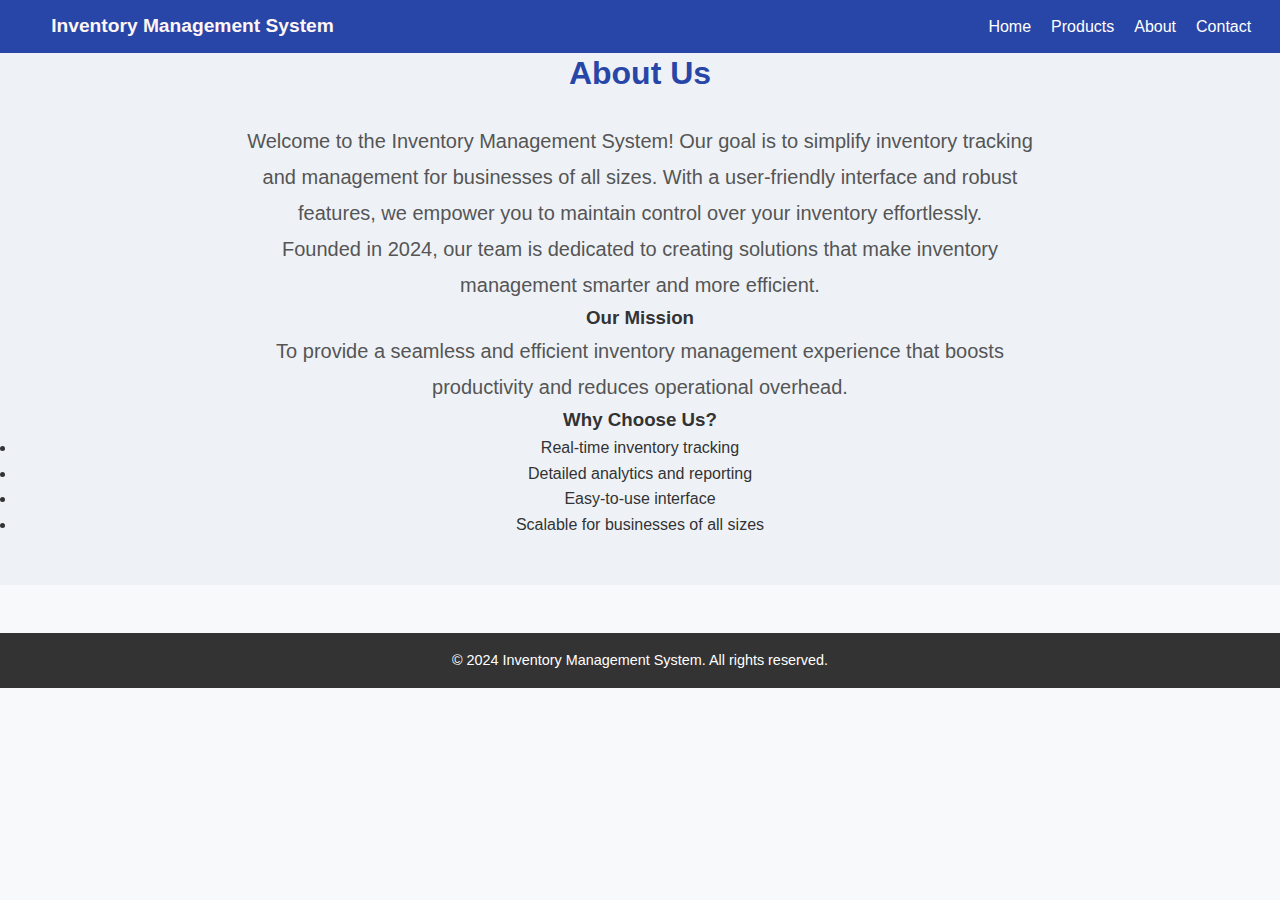
<file: about.html>
<!DOCTYPE html>
<html lang="en">
<head>
    <meta charset="UTF-8">
    <meta name="viewport" content="width=device-width, initial-scale=1.0">
    <title>About Us - Inventory Management System</title>
    <link rel="stylesheet" href="common.css">
</head>
<body>
    <header>
        <div class="container">
            <h1>Inventory Management System</h1>
            <nav>
                <ul>
                    <li><a href="index.html">Home</a></li>
                    <li><a href="products.html">Products</a></li>
                    <li><a href="about.html">About</a></li>
                    <li><a href="contact.html">Contact</a></li>
                </ul>
            </nav>
        </div>
    </header>

    <main>
        <section class="about">
            <h2>About Us</h2>
            <p>Welcome to the Inventory Management System! Our goal is to simplify inventory tracking and management for businesses of all sizes. With a user-friendly interface and robust features, we empower you to maintain control over your inventory effortlessly.</p>
            <p>Founded in 2024, our team is dedicated to creating solutions that make inventory management smarter and more efficient.</p>
            <h3>Our Mission</h3>
            <p>To provide a seamless and efficient inventory management experience that boosts productivity and reduces operational overhead.</p>
            <h3>Why Choose Us?</h3>
            <ul>
                <li>Real-time inventory tracking</li>
                <li>Detailed analytics and reporting</li>
                <li>Easy-to-use interface</li>
                <li>Scalable for businesses of all sizes</li>
            </ul>
        </section>
    </main>

    <footer>
        <p>&copy; 2024 Inventory Management System. All rights reserved.</p>
    </footer>
</body>
</html>
</file>
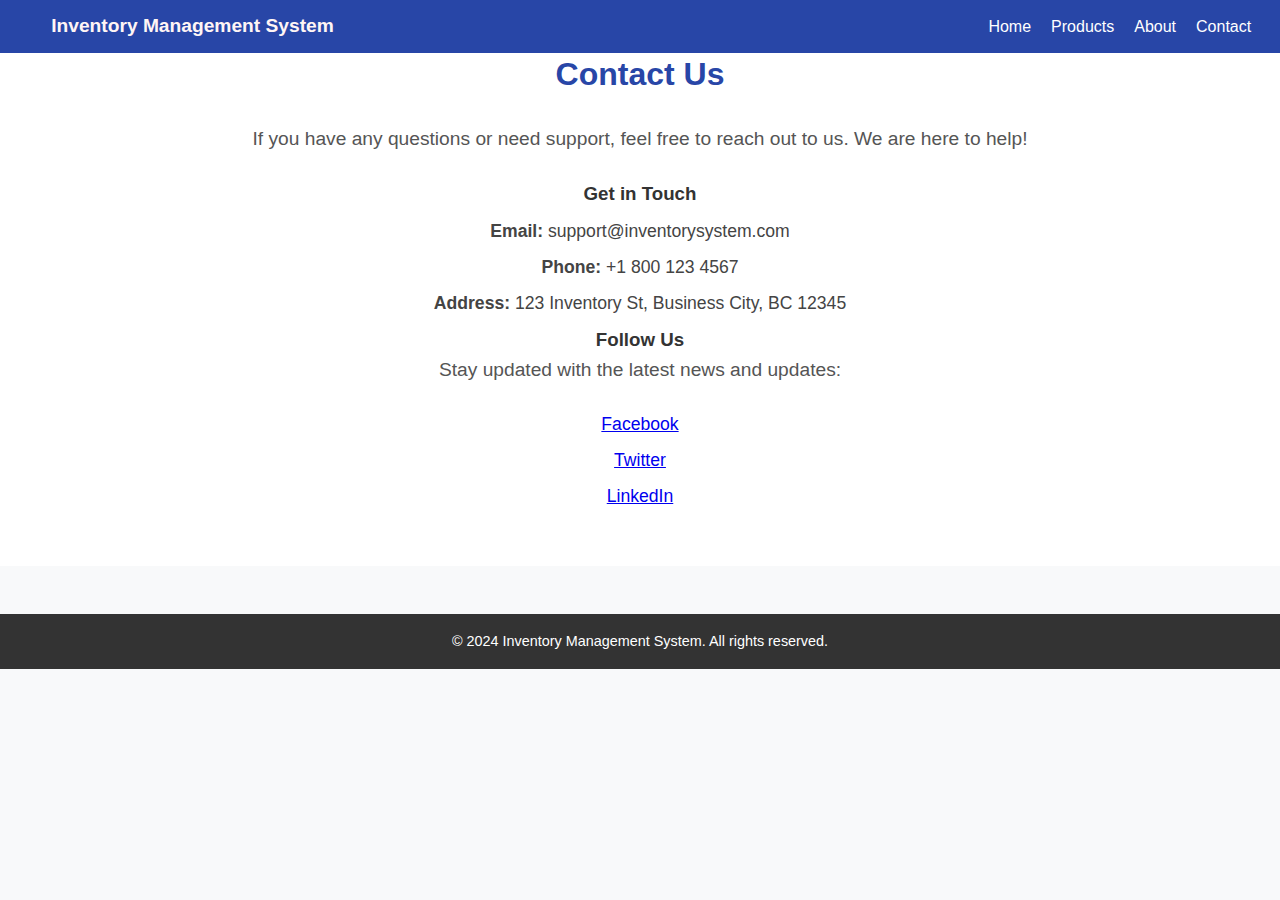
<file: contact.html>
<!DOCTYPE html>
<html lang="en">
<head>
    <meta charset="UTF-8">
    <meta name="viewport" content="width=device-width, initial-scale=1.0">
    <title>Contact Us - Inventory Management System</title>
    <link rel="stylesheet" href="common.css">
</head>
<body>
    <header>
        <div class="container">
            <h1>Inventory Management System</h1>
            <nav>
                <ul>
                    <li><a href="index.html">Home</a></li>
                    <li><a href="products.html">Products</a></li>
                    <li><a href="about.html">About</a></li>
                    <li><a href="contact.html">Contact</a></li>
                </ul>
            </nav>
        </div>
    </header>

    <main>
        <section class="contact">
            <h2>Contact Us</h2>
            <p>If you have any questions or need support, feel free to reach out to us. We are here to help!</p>
            <h3>Get in Touch</h3>
            <ul>
                <li><strong>Email:</strong> support@inventorysystem.com</li>
                <li><strong>Phone:</strong> +1 800 123 4567</li>
                <li><strong>Address:</strong> 123 Inventory St, Business City, BC 12345</li>
            </ul>
            <h3>Follow Us</h3>
            <p>Stay updated with the latest news and updates:</p>
            <ul>
                <li><a href="#">Facebook</a></li>

                <li><a href="#">Twitter</a></li>

                <li><a href="#">LinkedIn</a></li>

            </ul>
        </section>
    </main>

    <footer>
        <p>&copy; 2024 Inventory Management System. All rights reserved.</p>
    </footer>
</body>
</html>
</file>
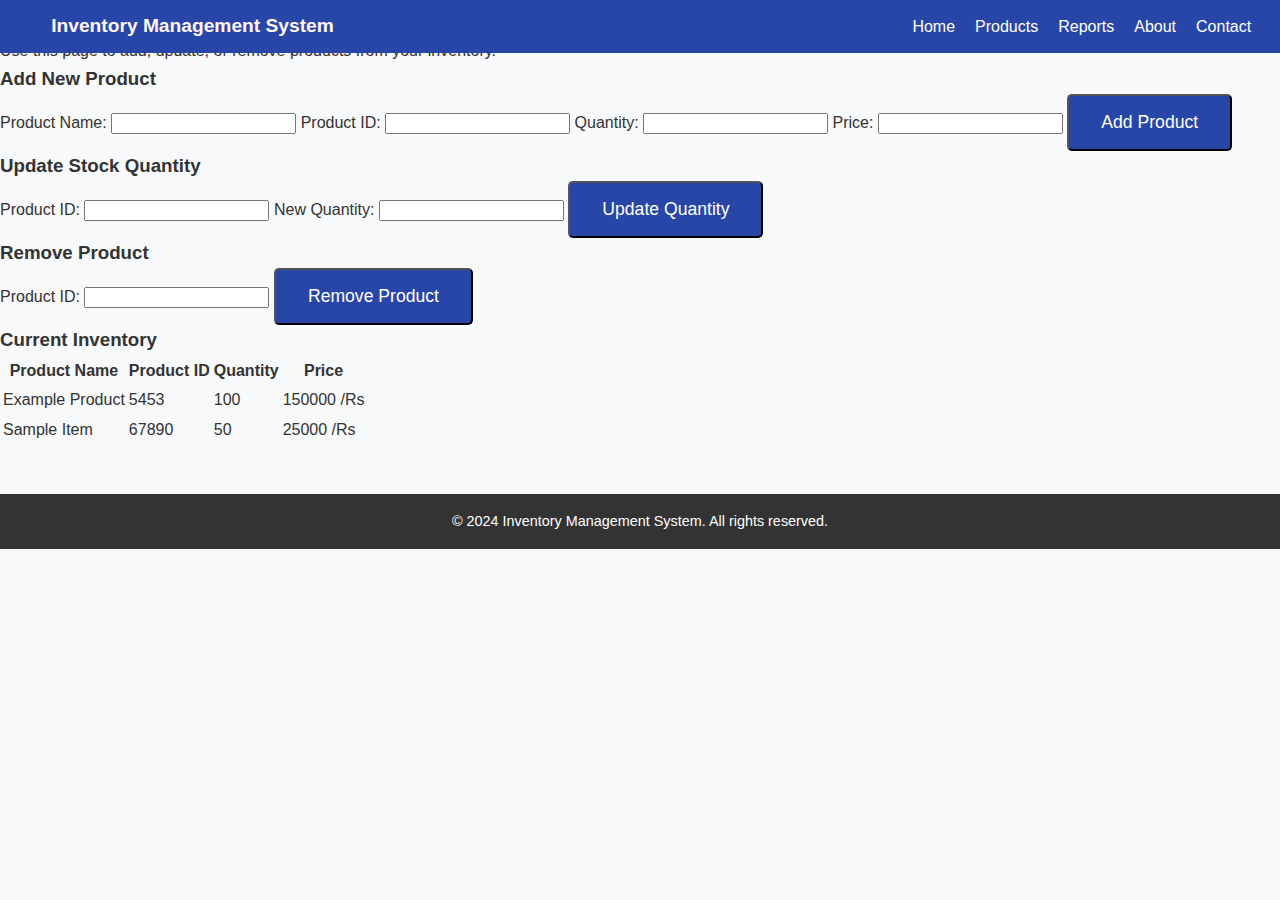
<file: manage_stock.html>
<!DOCTYPE html>
<html lang="en">

<head>
    <meta charset="UTF-8">
    <meta name="viewport" content="width=device-width, initial-scale=1.0">
    <title>Manage Stock - Inventory Management System</title>
    <link rel="stylesheet" href="stock_report_page.css">
</head>

<body>
    <header>
        <div class="container">
            <h1>Inventory Management System</h1>
            <nav>
                <ul>
                    <li><a href="index.html">Home</a></li>
                    <li><a href="products.html">Products</a></li>
                    <li><a href="report_section.html">Reports</a></li>
                    <li><a href="about.html">About</a></li>
                    <li><a href="contact.html">Contact</a></li>
                </ul>
            </nav>
        </div>
    </header>

    <main>
        <section class="manage-stock">
            <h2>Manage Stock</h2>
            <p>Use this page to add, update, or remove products from your inventory.</p>

            <!-- Add New Product Form -->
            <section class="add-product">
                <h3>Add New Product</h3>
                <form action="add_product.php" method="POST">
                    <label for="product-name">Product Name:</label>
                    <input type="text" id="product-name" name="product_name" required>

                    <label for="product-id">Product ID:</label>
                    <input type="text" id="product-id" name="product_id" required>

                    <label for="quantity">Quantity:</label>
                    <input type="number" id="quantity" name="quantity" min="1" required>

                    <label for="price">Price:</label>
                    <input type="number" id="price" name="price" step="0.01" required>

                    <button type="submit" class="btn">Add Product</button>
                </form>
            </section>

            <!-- Update Stock Quantity Form -->
            <section class="update-stock">
                <h3>Update Stock Quantity</h3>
                <form action="update_stock.php" method="POST">
                    <label for="update-product-id">Product ID:</label>
                    <input type="text" id="update-product-id" name="product_id" required>

                    <label for="new-quantity">New Quantity:</label>
                    <input type="number" id="new-quantity" name="new_quantity" min="1" required>

                    <button type="submit" class="btn">Update Quantity</button>
                </form>
            </section>

            <!-- Remove Product Form -->
            <section class="remove-product">
                <h3>Remove Product</h3>
                <form action="remove_product.php" method="POST">
                    <label for="remove-product-id">Product ID:</label>
                    <input type="text" id="remove-product-id" name="product_id" required>

                    <button type="submit" class="btn">Remove Product</button>
                </form>
            </section>

            <!-- Display Products Table (Example) -->
            <section class="product-list">
                <h3>Current Inventory</h3>
                <table>
                    <thead>
                        <tr>
                            <th>Product Name</th>
                            <th>Product ID</th>
                            <th>Quantity</th>
                            <th>Price</th>
                        </tr>
                    </thead>
                    <tbody>
                        <!-- Example data -->
                        <tr>
                            <td>   Example Product</td>
                            <td>5453</td>
                            <td>100</td>
                            <td>150000 /Rs</td>
                        </tr>
                        <tr>
                            <td>Sample Item</td>
                            <td>67890</td>
                            <td>50</td>
                            <td>25000 /Rs</td>
                        </tr>
                        <!-- Additional product rows can go here -->
                    </tbody>
                </table>
            </section>
        </section>
    </main>

    <footer>
        <p>&copy; 2024 Inventory Management System. All rights reserved.</p>
    </footer>
</body>

</html>
</file>
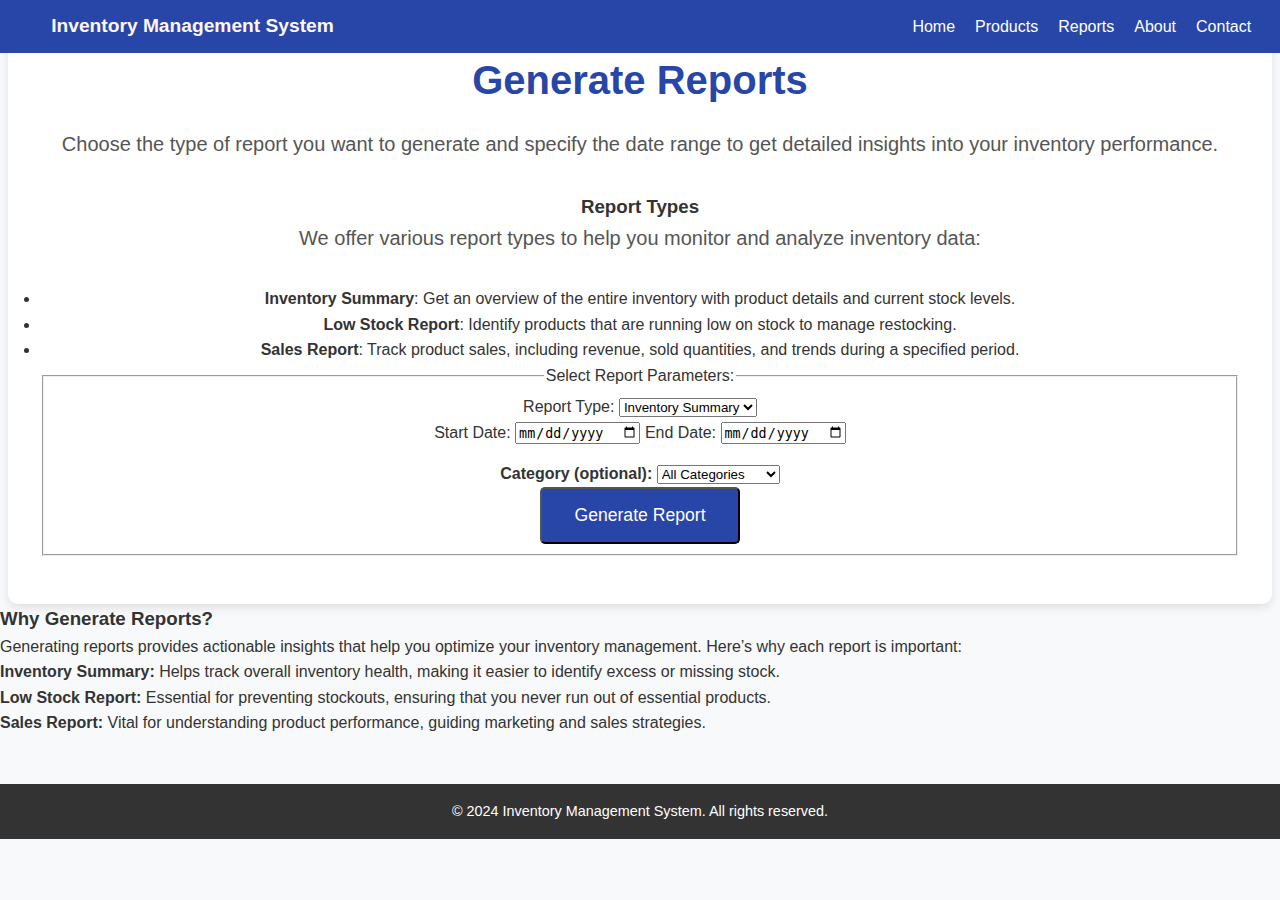
<file: report_section.html>
<!DOCTYPE html>
<html lang="en">

<head>
    <meta charset="UTF-8">
    <meta name="viewport" content="width=device-width, initial-scale=1.0">
    <title>Generate Reports - Inventory Management System</title>
    <link rel="stylesheet" href="stock_report_page.css">
</head>

<body>
    <header>
        <div class="container">
            <h1>Inventory Management System</h1>
            <nav>
                <ul>
                    <li><a href="index.html">Home</a></li>
                    <li><a href="products.html">Products</a></li>
                    <li><a href="report_section.html">Reports</a></li>
                    <li><a href="about.html">About</a></li>
                    <li><a href="contact.html">Contact</a></li>
                </ul>
            </nav>
        </div>
    </header>

    <main>
        <section class="reports">
            <h2>Generate Reports</h2>
            <p>Choose the type of report you want to generate and specify the date range to get detailed insights into your inventory performance.</p>

            <section class="report-types">
                <h3>Report Types</h3>
                <p>We offer various report types to help you monitor and analyze inventory data:</p>
                <ul>
                    <li><strong>Inventory Summary</strong>: Get an overview of the entire inventory with product details and current stock levels.</li>
                    <li><strong>Low Stock Report</strong>: Identify products that are running low on stock to manage restocking.</li>
                    <li><strong>Sales Report</strong>: Track product sales, including revenue, sold quantities, and trends during a specified period.</li>
                </ul>
            </section>

            <form action="process_report.html" method="post">
                <fieldset>
                    <legend>Select Report Parameters:</legend>

                    <!-- Report Type Selection -->
                    <label for="report-type">Report Type:</label>
                    <select id="report-type" name="report-type" required>
                        <option value="inventory-summary">Inventory Summary</option>
                        <option value="low-stock">Low Stock Report</option>
                        <option value="sales-report">Sales Report</option>
                    </select>

                    <!-- Date Range Selection -->
                    <div class="date-range">
                        <label for="start-date">Start Date:</label>
                        <input type="date" id="start-date" name="start-date" required>

                        <label for="end-date">End Date:</label>
                        <input type="date" id="end-date" name="end-date" required>
                    </div>

                    <!-- Optional Filters -->
                    <div class="optional-filters">
                        <label for="category-filter">Category (optional):</label>
                        <select id="category-filter" name="category-filter">
                            <option value="">All Categories</option>
                            <option value="electronics">Electronics</option>
                            <option value="home-essentials">Home Essentials</option>
                            <option value="office-supplies">Office Supplies</option>
                        </select>
                    </div>

                    <button type="submit" class="btn">Generate Report</button>
                </fieldset>
            </form>
        </section>

        <section class="report-details">
            <h3>Why Generate Reports?</h3>
            <p>Generating reports provides actionable insights that help you optimize your inventory management. Here’s why each report is important:</p>
            <ul>
                <li><strong>Inventory Summary:</strong> Helps track overall inventory health, making it easier to identify excess or missing stock.</li>
                <li><strong>Low Stock Report:</strong> Essential for preventing stockouts, ensuring that you never run out of essential products.</li>
                <li><strong>Sales Report:</strong> Vital for understanding product performance, guiding marketing and sales strategies.</li>
            </ul>
        </section>
    </main>

    <footer>
        <p>&copy; 2024 Inventory Management System. All rights reserved.</p>
    </footer>
</body>

</html>
</file>
<file: common.css>
/* General Reset */
body, h1, h2, h3, p, ul {
    margin: 0;
    padding: 0;
    font-family: 'Roboto', Arial, sans-serif;
    line-height: 1.6;
}

body {
    background-color: #f8f9fa;
    color: #333;
}

/* Header */
header {
    width: 100%;
    position: fixed;
    background-color: #2846a7;
    color: #fff5f5;
    padding: 0.7rem;
}

    header .container {
        display: flex;
        justify-content: space-between;
        align-items: center;
        max-width: 1200px;
        margin: 0 auto;
        padding: 0 20px;
    }

    header h1 {
        font-size: 1.2rem;
    }

nav ul {
    list-style: none;
    display: flex;
    gap: 20px;
}

nav a {
    color: #fff;
    text-decoration: none;
    font-weight: 500;
    transition: color 0.3s;
}

    nav a:hover {
        color: #d4edda;
    }

/* Hero Section */
.hero {
    height: 40vh;
    text-align: center;
    padding: 4rem 2rem;
    background: url('images/hero_background.jpg') no-repeat center/cover;
    color: #fff;
    box-shadow: inset 0 0 10px rgba(0, 0, 0, 0.5);
}

    .hero h2 {
        font-size: 2.5rem;
        margin-top: 90px;
        margin-bottom: 1rem;
    }

    .hero p {
        font-size: 1.25rem;
        margin-bottom: 1.5rem;
    }

    .hero .btn {
        background-color: #000;
        color: #fff;
        padding: 0.75rem 1.5rem;
        text-decoration: none;
        border-radius: 25px;
        font-weight: 500;
        transition: background-color 0.3s;
    }

        .hero .btn:hover {
            background-color: #555;
        }

/* Features Section */
.features {
    padding: 3rem 1rem;
    background-color: #f8f9fa;
    text-align: center;
}

    .features h2 {
        margin-bottom: 2rem;
        font-size: 2rem;
        color: #2846a7;
    }

.feature {
    display: inline-block;
    width: 30%;
    margin: 1%;
    box-shadow: 0 4px 10px rgba(0, 0, 0, 0.1);
    padding: 1.5rem;
    background-color: #fff;
    border-radius: 10px;
    transition: transform 0.3s, box-shadow 0.3s;
}

    .feature:hover {
        transform: translateY(-5px);
        box-shadow: 0 8px 15px rgba(0, 0, 0, 0.2);
    }

    .feature img {
        width: 100%;
        height: auto;
        margin-bottom: 1rem;
        border-radius: 10px;
    }

/* About Section */
.about {
    padding: 3rem 1rem;
    background-color: #eef2f7;
    text-align: center;
}

    .about h2 {
        font-size: 2rem;
        margin-bottom: 1.5rem;
        color: #2846a7
    }

    .about p {
        font-size: 1.25rem;
        max-width: 800px;
        margin: 0 auto;
        line-height: 1.8;
        color: #555;
    }

/* Contact Section */
.contact {
    padding: 3rem 1rem;
    background-color: #fff;
    text-align: center;
    border-top: 1px solid #ddd;
}

    .contact h2 {
        font-size: 2rem;
        margin-bottom: 1.5rem;
        color: #2846a7;
    }

    .contact p {
        font-size: 1.2rem;
        margin-bottom: 1.5rem;
        color: #555;
    }

    .contact ul {
        list-style: none;
        padding: 0;
    }

        .contact ul li {
            font-size: 1.1rem;
            margin: 0.5rem 0;
            color: #444;
        }

/* Buttons */
.btn {
    display: inline-block;
    padding: 0.75rem 1.5rem;
    margin: 0.5rem;
    font-size: 1rem;
    font-weight: 500;
    text-align: center;
    text-decoration: none;
    color: #fff;
    background-color: #12339d;
    border: none;
    border-radius: 25px;
    box-shadow: 0 4px 10px rgba(0, 0, 0, 0.1);
    transition: background-color 0.3s, transform 0.2s;
    cursor: pointer;
}

    .btn:hover {
        background-color: #072c82;
        transform: translateY(-2px);
        box-shadow: 0 8px 15px rgba(0, 0, 0, 0.2);
    }

    .btn:active {
        background-color: #1e7e34;
        transform: translateY(1px);
        box-shadow: 0 4px 10px rgba(0, 0, 0, 0.1);
    }

/* Footer */
footer {
    text-align: center;
    padding: 1rem 0;
    background-color: #333;
    color: #fff;
    font-size: 0.9rem;
    margin-top: 3rem;
}
</file>
<file: stock_report_page.css>
/* Stock and Report Page Specific CSS */

/* General Reset */
body, h1, h2, h3, p, ul {
    margin: 0;
    padding: 0;
    font-family: 'Roboto', Arial, sans-serif;
    line-height: 1.6;
}

body {
    background-color: #f8f9fa;
    color: #333;
}


/* Header */
/* Header */
header {
    width: 100%;
    position: fixed;
    background-color: #2846a7;
    color: #fff5f5;
    padding: 0.7rem;
}

    header .container {
        display: flex;
        justify-content: space-between;
        align-items: center;
        max-width: 1200px;
        margin: 0 auto;
        padding: 0 20px;
    }

    header h1 {
        font-size: 1.2rem;
    }

nav ul {
    list-style: none;
    display: flex;
    gap: 20px;
}

nav a {
    color: #fff;
    text-decoration: none;
    font-weight: 500;
    transition: color 0.3s;
}

    nav a:hover {
        color: #d4edda;
    }

/* Reports Page */
.reports {
    padding: 3rem 2rem;
    background-color: #fff;
    text-align: center;
    max-width: 1200px;
    margin: 0 auto;
    border-radius: 10px;
    box-shadow: 0 4px 10px rgba(0, 0, 0, 0.1);
}

    .reports h2 {
        font-size: 2.5rem;
        margin-bottom: 1rem;
        color: #2846a7;
    }

    .reports p {
        font-size: 1.25rem;
        margin-bottom: 2rem;
        color: #555;
    }

.form-group {
    margin-bottom: 1.5rem;
}

    .form-group label {
        display: block;
        font-size: 1rem;
        margin-bottom: 0.5rem;
        font-weight: bold;
    }

    .form-group select,
    .form-group input {
        width: 100%;
        padding: 0.75rem;
        font-size: 1rem;
        margin-top: 0.5rem;
        border: 1px solid #ccc;
        border-radius: 5px;
    }

        .form-group input[type="date"] {
            max-width: 250px;
        }

.optional-filters {
    margin-top: 1rem;
}

    .optional-filters label {
        font-size: 1rem;
        font-weight: bold;
    }

.btn {
    background-color: #2846a7;
    padding: 1rem 2rem;
    text-decoration: none;
    color: #fff;
    font-size: 1.1rem;
    border-radius: 5px;
    cursor: pointer;
    display: inline-block;
    transition: background-color 0.3s;
}

    .btn:hover {
        background-color: #421cea;
    }

.report-description {
    margin-top: 3rem;
    font-size: 1.2rem;
    color: #555;
    text-align: left;
    padding: 1rem;
}

    .report-description h3 {
        font-size: 1.8rem;
        color: #28a745;
        margin-bottom: 1rem;
    }

    .report-description ul {
        list-style-type: disc;
        padding-left: 20px;
    }

    .report-description li {
        margin-bottom: 1rem;
    }

/* Stock Management Page */
.stock-management {
    padding: 3rem 2rem;
    background-color: #fff;
    text-align: center;
    max-width: 1200px;
    margin: 0 auto;
    border-radius: 10px;
    box-shadow: 0 4px 10px rgba(0, 0, 0, 0.1);
}

    .stock-management h2 {
        font-size: 2.5rem;
        margin-bottom: 1rem;
        color: #2846a7;
    }

.product-inventory {
    width: 100%;
    margin-top: 2rem;
    text-align: left;
}

    .product-inventory table {
        width: 100%;
        border-collapse: collapse;
        margin-top: 2rem;
    }

    .product-inventory th,
    .product-inventory td {
        padding: 1rem;
        border: 1px solid #ddd;
        text-align: left;
    }

    .product-inventory th {
        background-color: #2846a7;
        color: #fff;
    }

    .product-inventory td {
        background-color: #f8f9fa;
    }

    .product-inventory tr:hover {
        background-color: #f1f1f1;
    }

.category {
    display: inline-block;
    width: 30%;
    margin: 1%;
    text-align: center;
    box-shadow: 0 4px 10px rgba(0, 0, 0, 0.1);
    border-radius: 10px;
    background-color: #fff;
    padding: 1.5rem;
    transition: transform 0.3s, box-shadow 0.3s;
}

    .category:hover {
        transform: translateY(-5px);
        box-shadow: 0 8px 15px rgba(0, 0, 0, 0.2);
    }

    .category h3 {
        margin-top: 1rem;
        font-size: 1.25rem;
        color: #2846a7;
    }

    .category img {
        width: 100%;
        height: auto;
        margin-bottom: 1rem;
        border-radius: 10px;
    }

/* Footer */
footer {
    text-align: center;
    padding: 1rem 0;
    background-color: #333;
    color: #fff;
    font-size: 0.9rem;
    margin-top: 3rem;
}
</file>
